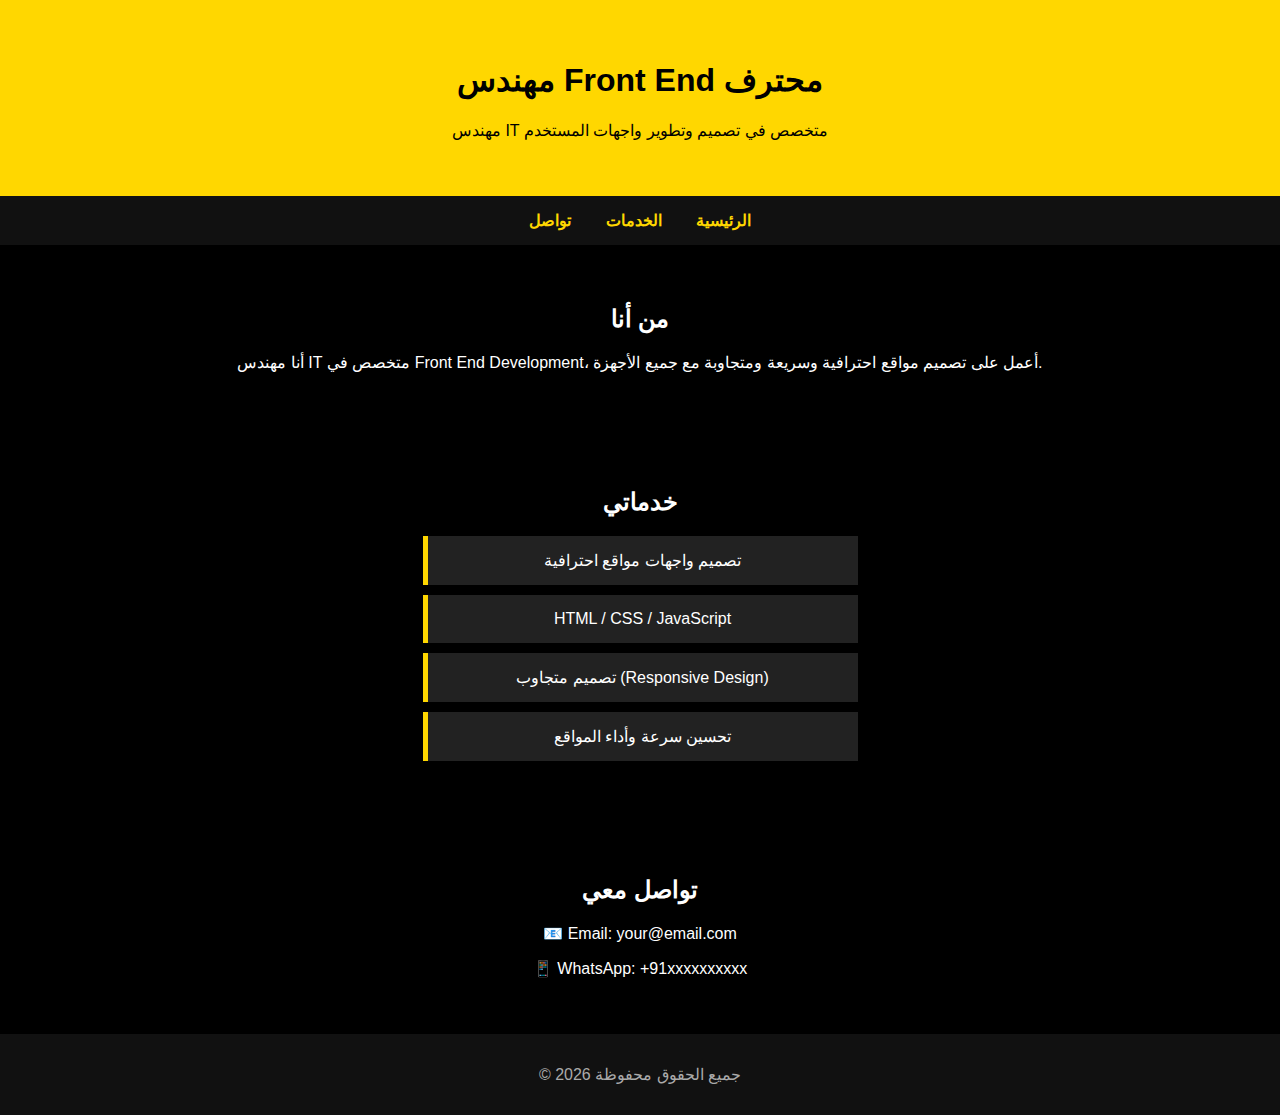
<file: index.html>
<!DOCTYPE html>
<html lang="ar">
<head>
  <meta charset="UTF-8">
  <title>موقع مهندس Front End محترف</title>
  <link rel="stylesheet" href="style1.css">
</head>
<body>

<header>
  <h1>مهندس Front End محترف</h1>
  <p>مهندس IT متخصص في تصميم وتطوير واجهات المستخدم</p>
</header>

<nav>
  <a href="#home">الرئيسية</a>
  <a href="#services">الخدمات</a>
  <a href="#contact">تواصل</a>
</nav>

<section id="home">
  <h2>من أنا</h2>
  <p>
    أنا مهندس IT متخصص في Front End Development،
    أعمل على تصميم مواقع احترافية وسريعة ومتجاوبة مع جميع الأجهزة.
  </p>
</section>

<section id="services">
  <h2>خدماتي</h2>
  <ul>
    <li>تصميم واجهات مواقع احترافية</li>
    <li>HTML / CSS / JavaScript</li>
    <li>تصميم متجاوب (Responsive Design)</li>
    <li>تحسين سرعة وأداء المواقع</li>
  </ul>
</section>

<section id="contact">
  <h2>تواصل معي</h2>
  <p>📧 Email: your@email.com</p>
  <p>📱 WhatsApp: +91xxxxxxxxxx</p>
</section>

<footer>
  <p>© 2026 جميع الحقوق محفوظة</p>
</footer>

<script src="script.js"></script>
</body>
</html>
</file>
<file: style1.css>
body {
  margin: 0;
  font-family: Arial, sans-serif;
  background: #000;
  color: #fff;
  text-align: center;
}

header {
  background: #ffd700;
  color: #000;
  padding: 40px 20px;
}

nav {
  background: #111;
  padding: 15px;
}

nav a {
  color: #ffd700;
  margin: 0 15px;
  text-decoration: none;
  font-weight: bold;
}

section {
  padding: 40px 20px;
}

ul {
  list-style: none;
  padding: 0;
}

ul li {
  background: #222;
  margin: 10px auto;
  padding: 15px;
  max-width: 400px;
  border-left: 5px solid #ffd700;
}

footer {
  background: #111;
  padding: 15px;
  color: #aaa;
}
</file>
